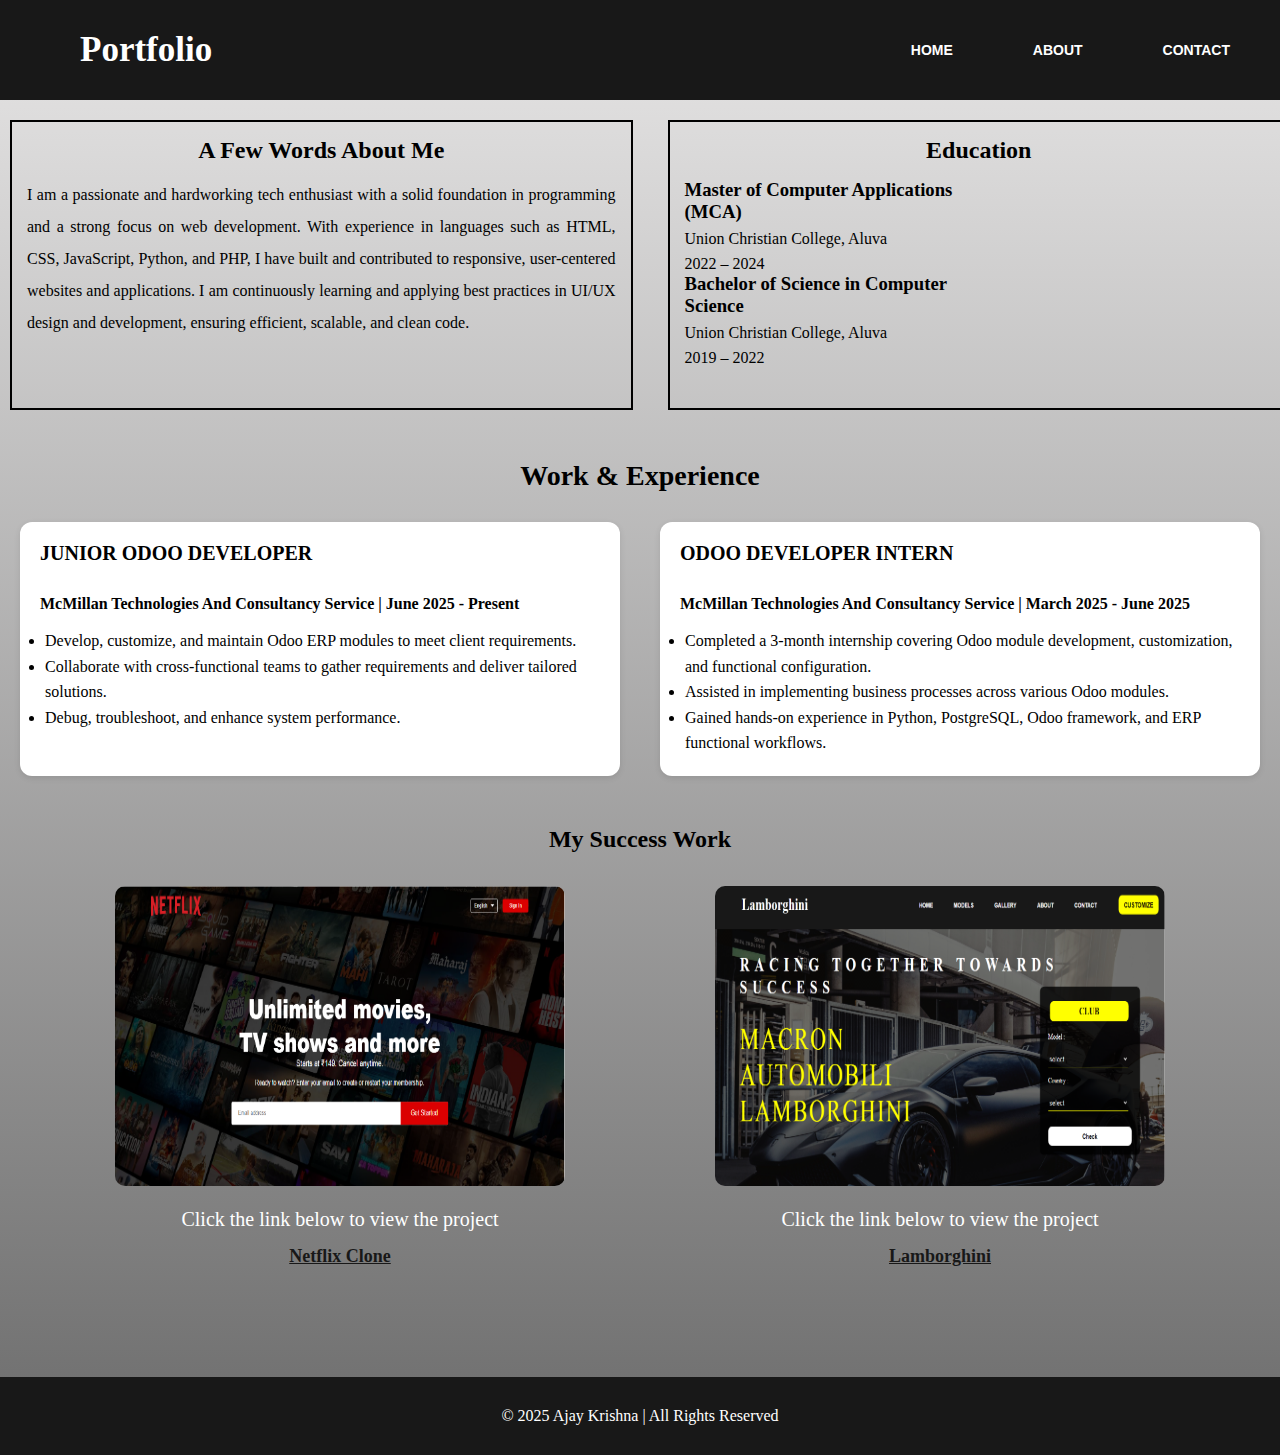
<file: html/about.html>
<!DOCTYPE html>
<html lang="en">

<head>
    <meta charset="UTF-8">
    <meta name="viewport" content="width=device-width, initial-scale=1.0">
    <title>About</title>
    <link rel="icon" href="../asset/icons/favicon.png" type="image/png">
    <link rel="stylesheet" type="text/css" href="../css/style.css">
</head>

<body>
    <header>
        <div class="navbar">
            <div class="heading">
                <h1 class="logo">Portfolio</h1>
            </div>
            <div class="menu">
                <ul>
                    <li><a href="../index.html">HOME</a></li>
                    <li><a href="about.html">ABOUT</a></li>
                    <li><a href="contact.html">CONTACT</a></li>
                </ul>
            </div>
        </div>
    </header>
    <main>
        <div class="about_me">
            <div class="one">
                <h2>A Few Words About Me</h2>
                <p>
                    I am a passionate and hardworking tech enthusiast with a solid foundation in programming
                    and a strong focus on web development. With experience in languages such as HTML, CSS,
                    JavaScript, Python, and PHP, I have built and contributed to responsive, user-centered
                    websites and applications. I am continuously learning and applying best practices in UI/UX
                    design and development, ensuring efficient, scalable, and clean code.
                </p>
            </div>

            <div class="two">
                <h2>Education</h2>
                <div class="master">
                    <h3>Master of Computer Applications (MCA)</h3>
                    <p>Union Christian College, Aluva</p>
                    <span>2022 – 2024</span>
                </div>
                <div class="degree">
                    <h3>Bachelor of Science in Computer Science</h3>
                    <p>Union Christian College, Aluva</p>
                    <span>2019 – 2022</span>
                </div>
            </div>
        </div>

        <div class="experience-section">
            <h2>Work & Experience</h2>
            <div class="experience-container">

                <div class="exp-card">
                    <h3>JUNIOR ODOO DEVELOPER</h3>
                    <h4>McMillan Technologies And Consultancy Service | June 2025 - Present</h4>
            
                    <ul>
                        <li>Develop, customize, and maintain Odoo ERP modules to meet client requirements.</li>
                        <li>Collaborate with cross-functional teams to gather requirements and deliver tailored solutions.</li>
                        <li>Debug, troubleshoot, and enhance system performance.</li>
                    </ul>
                </div>

                <div class="exp-card">
                    <h3>ODOO DEVELOPER INTERN</h3>
                    <h4>McMillan Technologies And Consultancy Service | March 2025 - June 2025</h4>
                    <ul>
                        <li>Completed a 3-month internship covering Odoo module development, customization, and functional
                            configuration.</li>
                        <li>Assisted in implementing business processes across various Odoo modules.</li>    
                        <li>Gained hands-on experience in Python, PostgreSQL, Odoo framework, and ERP functional workflows.</li>
                    </ul>
                </div>
            </div>
        </div>    


        <h2 style="text-align: center; margin-bottom: 15px;">My Success Work</h2>
        <br>
        <div style="display:flex; justify-content:center; gap:150px; flex-wrap:wrap; margin-bottom:50px;" class="project">
            <div style="text-align:center; max-width:450px;">
                <img src="../images/netflix.jpg" alt="Netflix Clone"
                    style="width: 450px;; height:300px; border-radius:10px;">
                <br><br><label for="a" class="label">Click the link below to view the project</label>
                <a href="https://ajay-krishna07.github.io/Responsive-Netflix-Clone/">
                    <u>Netflix Clone</u>
                </a>
            </div>

            <div style="text-align:center; max-width:450px;">
                <img src="../images/lamborghini.PNG" alt="Static Lamborghini Website"
                    style="width: 450px; height: 300px; border-radius:10px;">
                <br><br><label for="a" class="label">Click the link below to view the project</label>
                <a href="https://ajay-krishna07.github.io/Static-website/">
                    <u>Lamborghini</u>
                </a>
            </div>
        </div>
        <footer>
            <p>© 2025 Ajay Krishna | All Rights Reserved</p>
        </footer>
    </main>
</body>

</html>
</file>
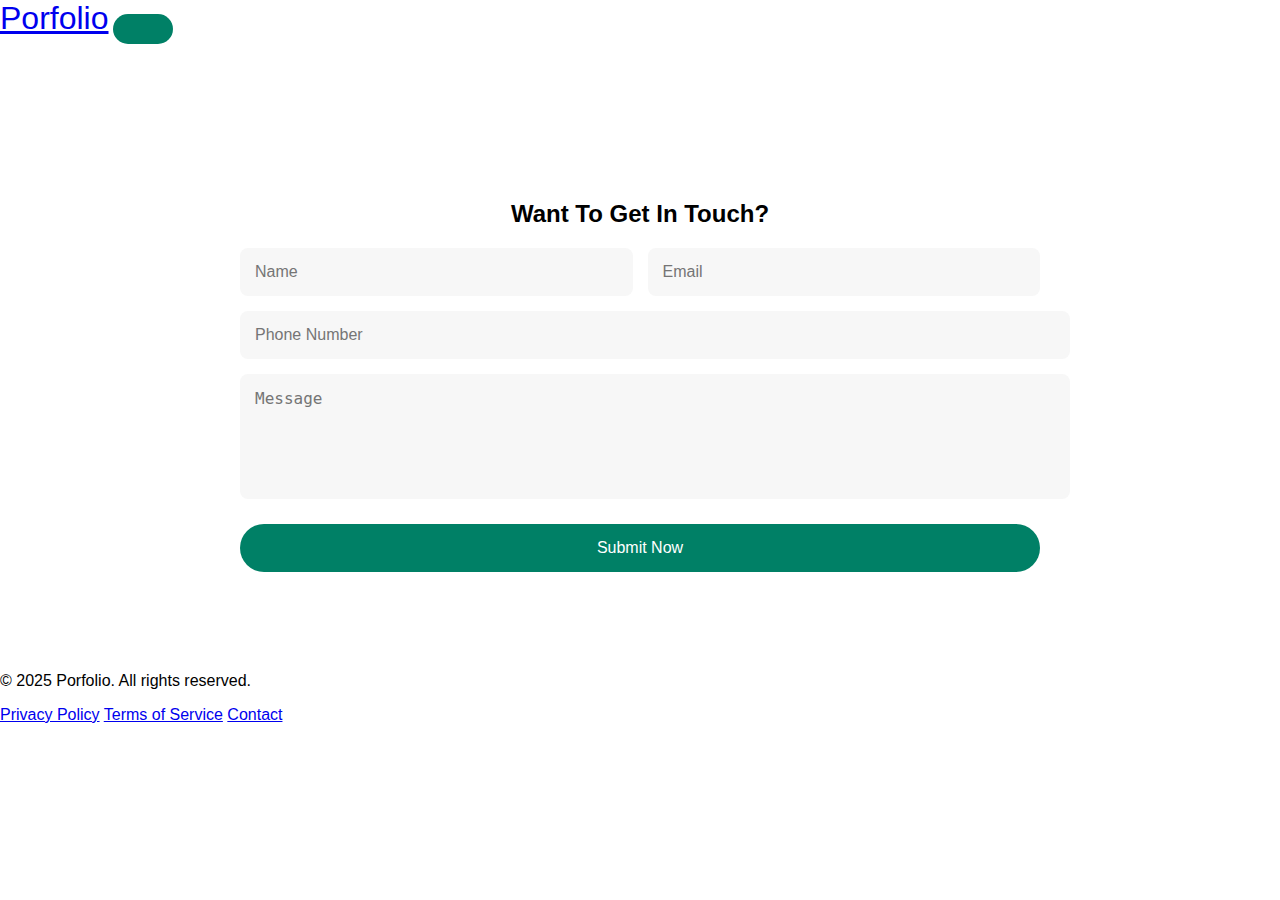
<file: html/contact.html>
<!DOCTYPE html>
<html lang="en">

<head>
    <meta charset="UTF-8">
    <meta name="viewport" content="width=device-width, initial-scale=1.0">
    <!-- Bootstrap CSS -->
    <link href="https://cdn.jsdelivr.net/npm/bootstrap@5.3.8/dist/css/bootstrap.min.css" rel="stylesheet"
        integrity="sha384-sRIl4kxILFvY47J16cr9ZwB07vP4J8+LH7qKQnuqkuIAvNWLzeN8tE5YBujZqJLB" crossorigin="anonymous">
    <title>CONTACT</title>
    <style>
        body {
            font-family: Arial, sans-serif;
            background-color: #fff;
            margin: 0;
            padding: 0;
        }

        .form-container {
            max-width: 800px;
            margin: 100px auto;
            text-align: center;
        }

        h2 {
            margin-bottom: 20px;
        }

        form {
            display: flex;
            flex-direction: column;
            gap: 15px;
        }

        .form-row {
            display: flex;
            gap: 15px;
        }

        input,
        textarea {
            width: 100%;
            padding: 15px;
            border: none;
            background-color: #f7f7f7;
            border-radius: 8px;
            font-size: 16px;
            resize: none;
        }

        button {
            background-color: #008066;
            color: white;
            padding: 15px 30px;
            border: none;
            border-radius: 30px;
            font-size: 16px;
            cursor: pointer;
            margin-top: 10px;
            transition: 0.3s;
        }

        button:hover {
            background-color: #00664d;
        }
        .navbar{
            height: 100px;
        }
        .navbar-brand{
            font-size: 2.0rem;
        }
        .navbar-nav a{
            font-size: 1rem;
        }

        /* .navbar {
            width: 111%;
            height: 90px;
            margin: auto;
            background: #181818; */
            /*background-color: #0F0F0F;*/
            /* position: relative;
            right: 20px;
            display: flex;
            justify-content: space-between;
            align-items: center;
        } */

        /* .logo {
            color: white;
            font-size: 35px;
            font-family: Helvetica Neue;
            float: left;
            padding-top: 19px;
            padding-left: 80px;
        } */

        .heading {
            width: 50%;
            height: 100px;
            display: flex;
            align-items: center;
        }

        .heading h1 {
            color: white;
            font-size: 35px;
            font-family: Helvetica Neue;
            padding-left: 80px;
        }

        .menu {
            width: 600px;
            /* float: left; */
            /* height: 70px; */
            /* padding-left: 460px; */
            /* padding-top: 5px;
             */


        }

        ul {
            float: left;
            display: flex;
            justify-content: center;
            align-items: center;
            /* padding-left: 80px; */
            gap: 100px;
        }

        ul li {
            list-style: none;
            /* margin-left: 62px; */
            /* margin-top: 27px; */
            font-size: 14px;
        }

        ul li a {
            text-decoration: none;
            color: white;
            font-family: arial;
            font-weight: bold;
            transition: 0.4s ease-in-out;
        }

        ul li a:hover {
            color: yellow;
        }

        @media only screen and (max-width: 768px) {
            .logo {
                padding-top: 0px;
                padding-left: 50px;
            }
        }
    </style>
</head>

<body>
    <nav class="navbar navbar-expand-lg navbar-dark bg-dark">
        <div class="container">
            <a class="navbar-brand" href="#">Porfolio</a>
            <button class="navbar-toggler" type="button" data-bs-toggle="collapse" data-bs-target="#navbarNav"
                aria-controls="navbarNav" aria-expanded="false" aria-label="Toggle navigation">
                <span class="navbar-toggler-icon"></span>
            </button>
            <div class="collapse navbar-collapse justify-content-end" id="navbarNav">
                <ul class="navbar-nav gap-3">
                    <li class="nav-item">
                        <a class="nav-link fw-bold" href="../index.html">HOME</a>
                    </li>
                    <li class="nav-item">
                        <a class="nav-link fw-bold" href="../html/about.html">ABOUT</a>
                    </li>
                    <li class="nav-item">
                        <a class="nav-link fw-bold" href="../html/contact.html">CONTACT</a>
                    </li>
                </ul>
            </div>
        </div>
    </nav>

    <div class="form-container">
        <h2>Want To Get In Touch?</h2>
        <form>
            <div class="form-row">
                <input type="text" placeholder="Name" required />
                <input type="email" placeholder="Email" required>
            </div>
            <input type="text" placeholder="Phone Number" pattern="[0-9]{10}" required>
            <textarea placeholder="Message" rows="5" required></textarea>
            <button type="submit">Submit Now</button>
        </form>
    </div>

    <footer class="bg-dark text-white py-4 mt-5">
        <div class="container text-center">
            <p class="mb-2">&copy; 2025 Porfolio. All rights reserved.</p>
            <div>
                <a href="#" class="text-white mx-3 text-decoration-none">Privacy Policy</a>
                <a href="#" class="text-white mx-3 text-decoration-none">Terms of Service</a>
                <a href="#" class="text-white mx-3 text-decoration-none">Contact</a>
            </div>
        </div>
    </footer>
    <!-- Bootstrap JS Bundle -->
    <script src="https://cdn.jsdelivr.net/npm/bootstrap@5.3.8/dist/js/bootstrap.bundle.min.js"
        integrity="sha384-FKyoEForCGlyvwx9Hj09JcYn3nv7wiPVlz7YYwJrWVcXK/BmnVDxM+D2scQbITxI"
        crossorigin="anonymous"></script>
</body>

</html>
</file>
<file: css/style.css>
* {
	margin: 0px;
	padding: 0px;
	box-sizing: border-box;
}

body {
	margin: 0px;
	padding: 0px;
	background-image: linear-gradient(rgb(231, 230, 230), rgb(108, 108, 108));
}

.navbar {
	width: 100%;
	height: 100px;
	margin: auto;
	background: #181818;
	display: flex;
	justify-content: space-around;
	align-items: center;
}

.heading {
	width: 50%;
	height: 100px;
	display: flex;
	align-items: center;
}

.icon {
	width: 10px;
	float: left;
	height: 70px;
	size: 34px;
}

.logo {
	color: white;
	font-size: 35px;
	font-family: Helvetica Neue;
	float: left;
}

.heading h1 {
	color: white;
	font-size: 35px;
	font-family: Helvetica Neue;
	padding-left: 80px;
}

.menu {
	width: 50%;
	height: 100px;
	display: flex;
	justify-content: flex-end;
	align-items: center;
}

.menu ul {
	display: flex;
	justify-content: center;
	align-items: center;
	gap: 80px;
	margin-right: 50px;

}

.menu ul li {
	list-style: none;
	font-size: 14px;
}

ul li a {
	text-decoration: none;
	color: white;
	font-family: arial;
	font-weight: bold;
	transition: 0.4s ease-in-out;
}

ul li a:hover {
	color: yellow;
}

.content h1 {
	font-size: 40px;
	font-family: 'Times New Roman';
	padding-top: 50px;
	letter-spacing: 15px;

}

.about-container {
	display: flex;
	align-items: center;
	justify-content: center;
	gap: 50px;
	padding: 50px;
	max-width: 1200px;
	margin: auto;
}

.about-container img {
	width: 350px;
	border-radius: 10px;
	object-fit: cover;
}

.about-text {
	flex: 1;
}

.about-text h4 {
	color: rgb(0, 0, 0);
	text-transform: uppercase;
	letter-spacing: 2px;
}

.about-text h2 {
	font-size: 2rem;
	margin-bottom: 20px;
}

.about-info {
	display: flex;
	gap: 50px;
	margin: 20px 0;
	width: 100%;
}

.about-info div p {
	margin: 5px 0;
}

footer {
	background-color: #181818;
	color: white;
	text-align: center;
	padding: 30px 0;
	position: relative;
	bottom: 0px;
	width: 100%;
	margin-top: 110px;
}

#one {
	width: 350px;
	height: 500px;
	border-radius: 20px;
}

#h1 {
	margin-left: 660px;
}

#about {
	align-items: flex-end;
}

.about_me {
	width: 1500px;
	height: 300px;
	display: flex;
	gap: 50px;
	margin: 10px;
	/* padding-left: 200px; */
	padding-top: 10px;
}

.one {
	width: 750px;
	border: 2px solid black;
}

.one h2{
	padding: 0px 20px;
	margin: 15px 0px;
} 

.one p {
	padding: 0px 15px;
}

.two {
	width: 750px;
	/* display: flex; */
	border: 2px solid black;
}

.two h2 {
	text-align: center;
	padding: 0px 20px;
	margin: 15px 0px;
}

.two .master, .degree {
	width: 50%;
	padding: 0px 15px;
}

.about_me h2 {
	text-align: center;
}

.about_me p {
	line-height: 2.0;
	text-align: justify;
}

.experience-section {
	text-align: center;
	margin: 50px auto;
}

.experience-section h2 {
	font-size: 28px;
	margin-bottom: 30px;
}

.experience-container {
	display: flex;
	justify-content: center;
	gap: 40px;
	flex-wrap: nowrap;
}

.exp-card {
	flex: 1;
	min-width: 320px;
	max-width: 600px;
	text-align: left;
	background: #fff;
	padding: 20px;
	border-radius: 12px;
	box-shadow: 0 2px 6px rgba(0, 0, 0, 0.1);
}

.exp-card h3 {
	font-size: 20px;
	margin-bottom: 30px;
}

.exp-card h4 {
	margin-bottom: 15px;
}

.exp-card ul {
	list-style: disc;
	margin-left: 5px;
	line-height: 1.6;
}

.project {
	display: flex;
	justify-content: center;
	gap: 150px;
	flex-wrap: wrap;
	margin-bottom: 50px;
}


.project label {
	color: white;
	font-size: 20px;
}

.project a {
	display: block;
	margin-top: 15px;
	font-size: 18px;
	font-weight: bold;
	text-decoration: none;
	color: #181818;
	transition: 0.3s;
}

.project a:hover {
	color: rgb(255, 255, 255);
}
/* 
.projectsss {
	width: 450px;
	height: 300px;
	border-radius: 10px;
} */

/* Media Query */

@media only screen and (max-width: 768px) {
	* {
		margin: 0;
		padding: 0;
		box-sizing: boder-box;
	}

	body {
		background-image: linear-gradient(rgb(222, 130, 130), rgb(80, 43, 43));
	}

	header {
		max-width: 100%;
	}

	.about-container {
		width: 100%;
		gap: 20px;
		padding: 20px;
	}

	.about-container img {
		width: 300px;
	}

	.about-text h2 {
		font-size: 1.7rem;
		margin-bottom: 20px;
		/* text-align: justify; */
	}

	.about-info {
		display: flex;
		gap: 15px;
		margin: 20px 0;
	}

	.about-info div {
		width: 60%;
	}

	.about-info div p {
		margin: 5px 0;

	}

	.follow a {
		text-decoration: none;
	}

	.follow a:hover {
		color: yellow;
	}

	footer {
		margin-top: 120px;
	}

	.about_me {
		max-width: 100%;
		height: 100%;
		gap: 25px;
	}

	.about_me .one p {
		/* margin-top: 10px; */
		padding-top: 20px;
		font-size: 20px;
	}

	.one {
		max-width: 50%;
	}

	.two {
		max-width: 50%;
	}

	.two .master {
		width: 100%;
		padding-top: 30px;
	}

	.two .master p {
		font-size: 20px;
	}

	.two .master span {
		font-size: 20px;
	}

	.two .degree {
		width: 100%;
		padding-top: 30px;
	}

	.two .degree p {
		font-size: 20px;
	}

	.two .degree span {
		font-size: 20px;
	}

	.experience-container {
		gap: 10px;
	}

	.project label {
		font-size: 25px;
		color: white;
	}

	.project a {
		color: white;
	}

	footer {
		position: relative;
		margin-top: 38%;
	}

}

@media only screen and (max-width: 1024px) {
	
	header {
		max-width: 100%;
	}
	.menu ul {
		margin-right: 120px;
	}

	.about-container {
		gap: 45px;
	}

	.about-text {
		max-width: 50%;
	}

	.about-info div p {
		font-size: 20px;
	}

	.follow a {
		font-size: 20px;
	}

	.about_me {
		width: 100%;
		height: 100%;
	}

	.one {
		max-width: 100%;
	}

	.one p {
		padding-top: 20px;
	}

	.two {
		max-width: 50%;
	}

	.two .master {
		width: 100%;
		padding-top: 30px;
	}

	.two .master p {
		font-size: 20px;
	}

	.two .master span {
		font-size: 20px;
	}

	.two .degree {
		width: 100%;
		padding-top: 30px;
	}

	.two .degree p {
		font-size: 20px;
	}

	.two .degree span {
		font-size: 20px;
	}

	.experience-container {
		gap: 10px;
		margin: 0px 10px;

	}

	.project label {
		font-size: 25px;
		color: white;
	}

	.project a {
		color: white;
	}

	footer {
		position: relative;
		margin-top: 38%;
	}

}

@media only screen and (min-width: 1024px) {
	
	.about_me {
		max-width: 100%;
		gap: 35px;
	}

	header {
		width: 100%;
	}


}
	/* .about_me {
		width: 100%;
	}

	.about_me .one,
	.two {
		max-width: 50%;
	}

	.one h2 {
		font-size: 30px;
	}

	.one p {
		padding-top: 20px;
		font-size: 21px;
	}

	.two h2 {
		font-size: 30px;
	}

	.two .master,
	.degree {
		padding-top: 30px;
	}

	.two h3 {
		font-size: 25px;
		width: 200%;
	}

	.two p {
		font-size: 23px;
		width: 200%;
	}

	.two span {
		font-size: 22px;
	}

	.experience-section h2 {
		padding-top: 80px;
		padding-bottom: 20px;
	}

	.experience-container {
		margin: 0px 15px;
		gap: 20px;
	}

	.exp-card h3 {
		font-size: 23px;
		margin-bottom: 20px;
	}

	.exp-card h4 {
		font-size: 23px;
	}

	.exp-card ul {
		font-size: 23px;
	}

	.project {
		/* gap: 85px; */
		/* padding: 0px 25px; */
		/* display: flex; */
		/* flex-direction: c;
	}


	.projectsss {
		max-width: 550px;
		height: 380px;
	}

	.projectsss img {
		width: 550px;
		height: 380px;
	}  */
/* } */
</file>
